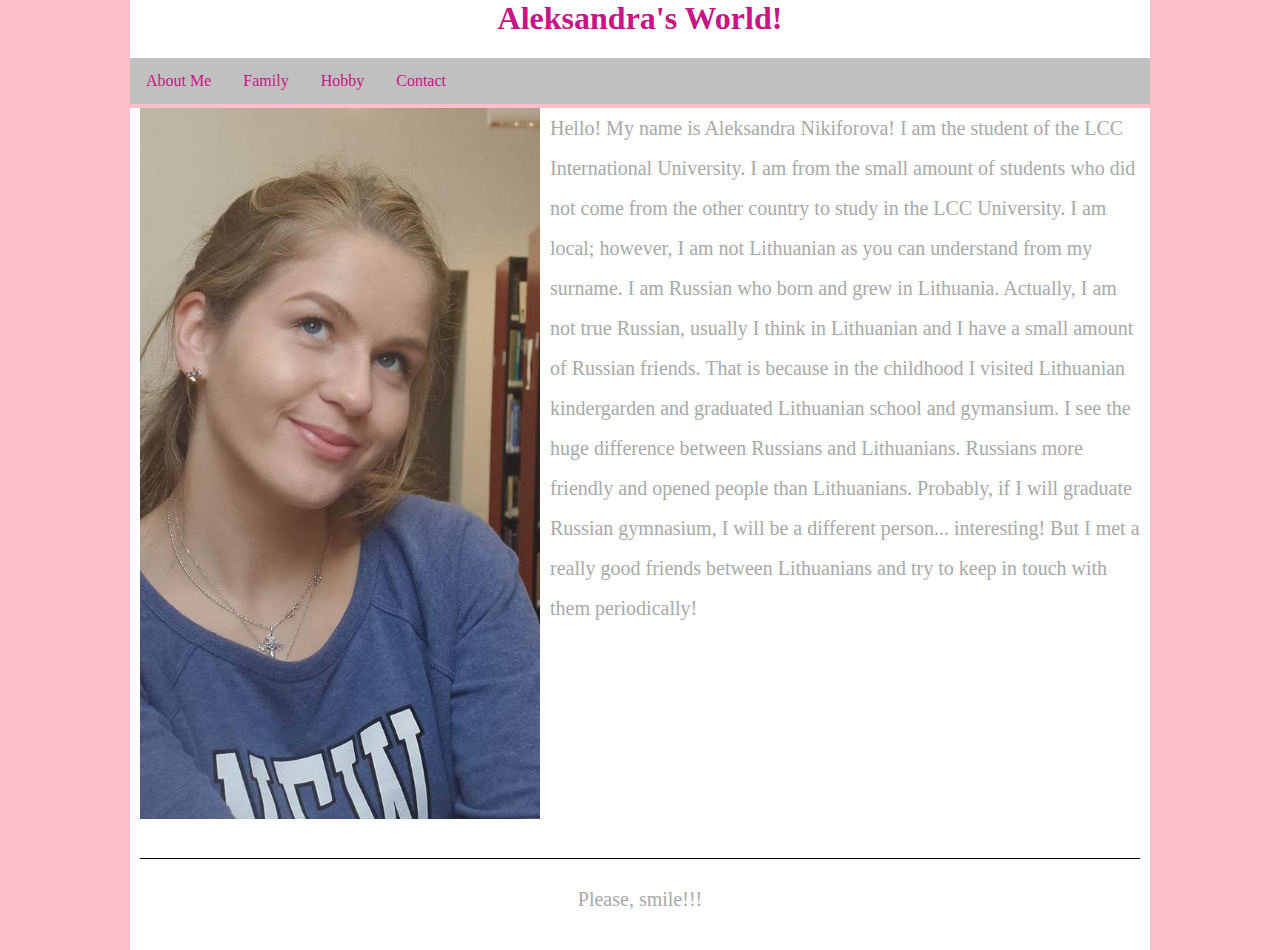
<file: index.html>
<!DOCTYPE html>
<html>
	<head>
		<title>Home - First Project</title>
		<link rel="stylesheet" type="text/css" href="style.css">
	</head>
	<body id="home">
		<div id="container">
			<div id="header">
				<h1>Aleksandra's World!</h1>
				<div id="menu">
					<ul>
						<li><a href="index.html">About Me</a></li>
						<li><a href="family.html">Family</a></li>
						<li><a href="hobby.html">Hobby</a></li>
						<li><a href="contact.html">Contact</a></li>
					</ul>
				</div>
			</div>
			<div id="content">
				<img src="photo1.jpeg" alt="Hello! Meet me!">
				<p>
				Hello! My name is Aleksandra Nikiforova! I am the student of the LCC International University. I am from the small amount of students who did not come from the other country to study in the LCC University. I am local; however, I am not Lithuanian as you can understand from my surname. I am Russian who born and grew in Lithuania. Actually, I am not true Russian, usually I think in Lithuanian and I have a small amount of Russian friends. That is because in the childhood I visited Lithuanian kindergarden and graduated Lithuanian school and gymansium. I see the huge difference between Russians and Lithuanians. Russians more friendly and opened people than Lithuanians. Probably, if I will graduate Russian gymnasium, I will be a different person... interesting! But I met a really good friends between Lithuanians and try to keep in touch with them periodically! 
				</p>
			</div>
			<div id="footer">
				<p>Please, smile!!!</p>
			</div>
		</div>
	</body>
</html>
</file>
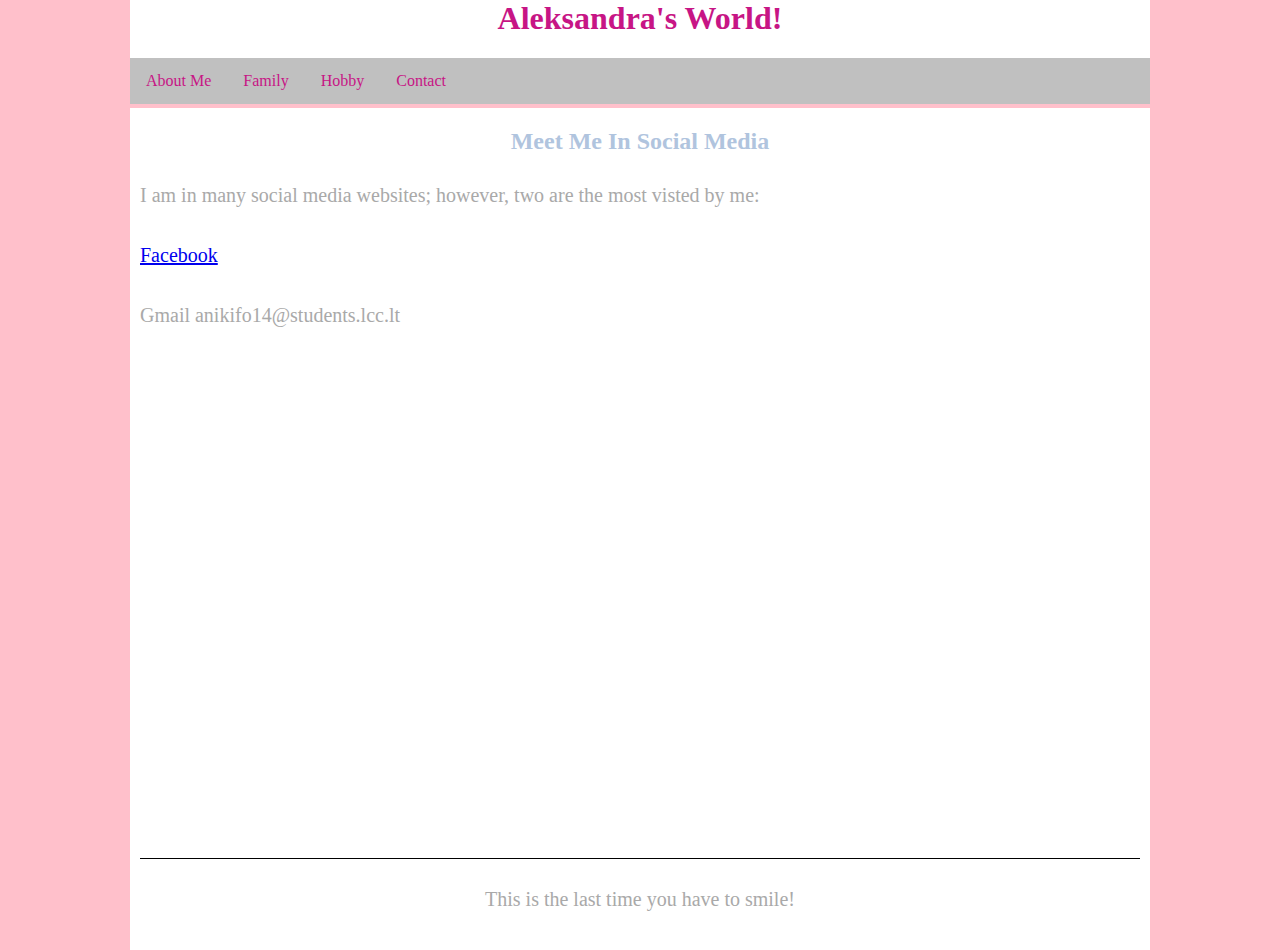
<file: contact.html>
<!DOCTYPE html>
<html>
	<head>
		<title>Home - First Project</title>
		<link rel="stylesheet" type="text/css" href="style.css">
	</head>
	<body id="home">
		<div id="container">
			<div id="header">
				<h1>Aleksandra's World!</h1>
				<div id="menu">
					<ul>
						<li><a href="index.html">About Me</a></li>
						<li><a href="family.html">Family</a></li>
						<li><a href="hobby.html">Hobby</a></li>
						<li><a href="contact.html">Contact</a></li>
					</ul>
				</div>
			</div>
			<div id="content">
				<h2>Meet Me In Social Media</h2>
				
				<p>I am in many social media websites; however, two are the most visted by me:</p>
				<p><a href="https://www.facebook.com/aleksandra.nikiforova1">Facebook</a></p>
				<div>
				<p>Gmail anikifo14@students.lcc.lt</p>
				</div>
			</div>
			<div id="footer">
				<p>This is the last time you have to smile!</p>
			</div>
		</div>
	</body>
</html>
</file>
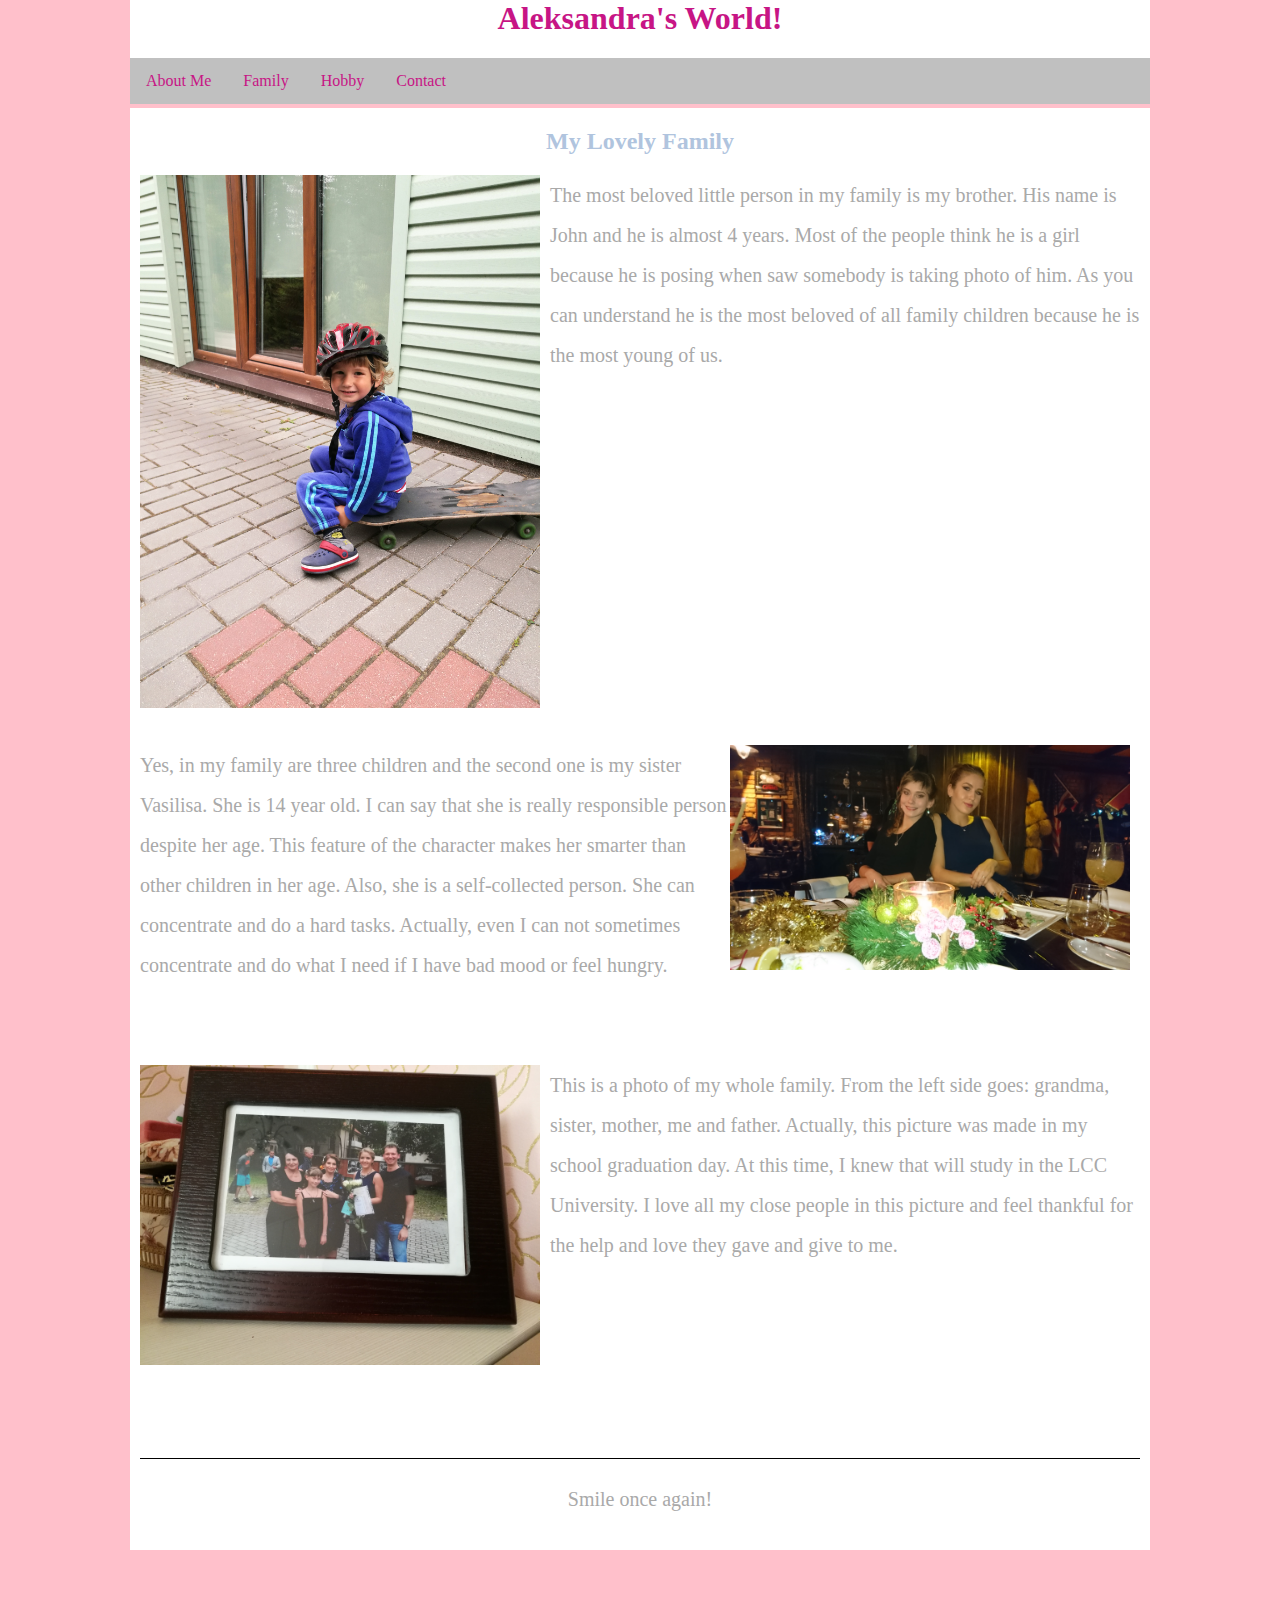
<file: family.html>
<!DOCTYPE html>
<html>
	<head>
		<title>Home - First Project</title>
		<link rel="stylesheet" type="text/css" href="style.css">
	</head>
	<body id="home">
		<div id="container">
			<div id="header">
				<h1>Aleksandra's World!</h1>
				<div id="menu">
					<ul>
						<li><a href="index.html">About Me</a></li>
						<li><a href="family.html">Family</a></li>
						<li><a href="hobby.html">Hobby</a></li>
						<li><a href="contact.html">Contact</a></li>
					</ul>
				</div>
			</div>
			<div id="content1">
				<h2>My Lovely Family</h2>
				<div style="height: 550px;">
				<img src="photo2.jpg" alt="Hello">
				<p>
				The most beloved little person in my family is my brother. His name is John and he is almost 4 years. Most of the people think he is a girl because he is posing when saw somebody is taking photo of him. As you can understand he is the most beloved of all family children because he is the most young of us. 
				</p>
				</div>
				
				<div style="height: 300px;">
				<img src="photo3.JPG" alt="Hello" id="photo3">
				
				<p>
				Yes, in my family are three children and the second one is my sister Vasilisa. She is 14 year old. I can say that she is really responsible person despite her age. This feature of the character makes her smarter than other children in her age. Also, she is a self-collected person. She can concentrate and do a hard tasks. Actually, even I can not sometimes concentrate and do what I need if I have bad mood or feel hungry. 
				</p>
				</div>
				
				<div style="height: 550px;">
				<img src="photo4.jpg" alt="Hello">
				
				<p>This is a photo of my whole family. From the left side goes: grandma, sister, mother, me and father. Actually, this picture was made in my school graduation day. At this time, I knew that will study in the LCC University. I love all my close people in this picture and feel thankful for the help and love they gave and give to me.</p>
				</div>
				
			</div>
			<div id="footer">
				<p>Smile once again!</p>
			</div>
		</div>
	</body>
</html>
</file>
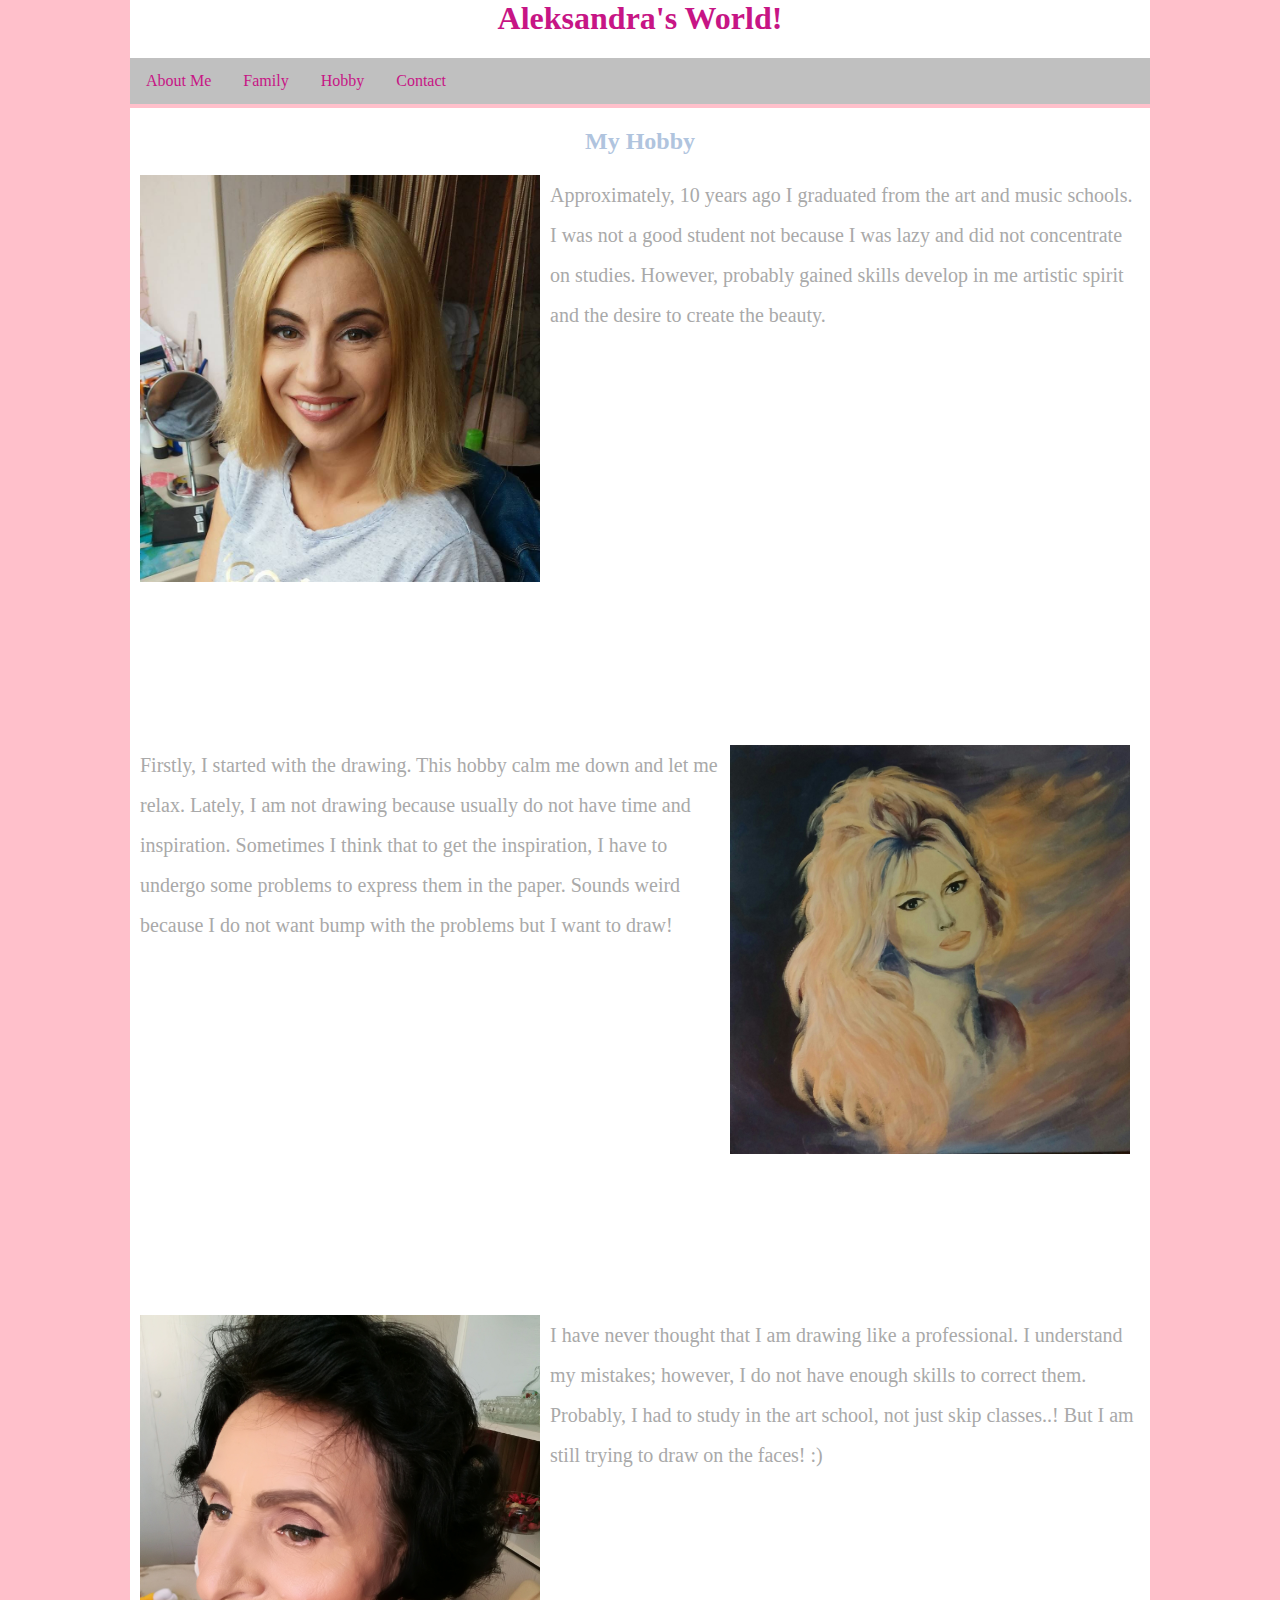
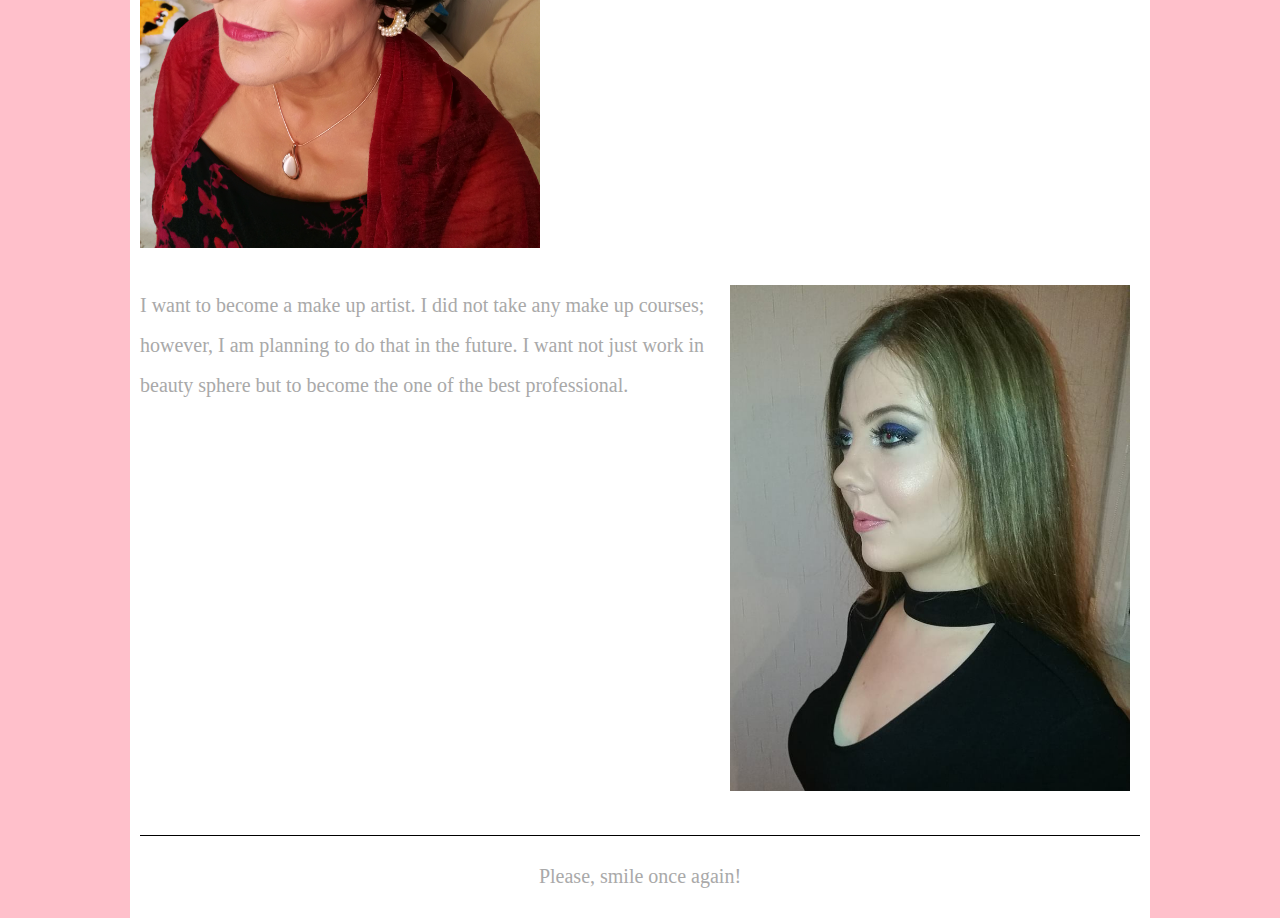
<file: hobby.html>
<!DOCTYPE html>
<html>
	<head>
		<title>Home - First Project</title>
		<link rel="stylesheet" type="text/css" href="style.css">
	</head>
	<body id="home">
		<div id="container">
			<div id="header">
				<h1>Aleksandra's World!</h1>
				<div id="menu">
					<ul>
						<li><a href="index.html">About Me</a></li>
						<li><a href="family.html">Family</a></li>
						<li><a href="hobby.html">Hobby</a></li>
						<li><a href="contact.html">Contact</a></li>
					</ul>
				</div>
			</div>
			
			<div id="content2">
				<h2>My Hobby</h2>
				<div style="height: 550px;">
				<img src="photo5.jpg" alt="Hello">
				<p>
				Approximately, 10 years ago I graduated from the art and music schools. I was not a good student not because I was lazy and did not concentrate on studies. However, probably gained skills develop in me artistic spirit and the desire to create the beauty. 
				</p>
				</div>
			
			<div style="height: 550px;">
				<img src="photo6.jpg" alt="Hello" id="photo3">
				<p>
				 Firstly, I started with the drawing. This hobby calm me down and let me relax. Lately, I am not drawing because usually do not have time and inspiration. Sometimes I think that to get the inspiration, I have to undergo some problems to express them in the paper. Sounds weird because I do not want bump with the problems but I want to draw!
				</p>
				</div>
			
			<div style="height: 550px;">
				<img src="photo7.jpg" alt="Hello">
				<p>
				I have never thought that I am drawing like a professional. I understand my mistakes; however, I do not have enough skills to correct them. Probably, I had to study in the art school, not just skip classes..! But I am still trying to draw on the faces! :)
				</p>
				</div>
			
			<div style="height: 550px;">
				<img src="photo8.jpg" alt="Hello" id="photo3">
				<p>
				 I want to become a make up artist. I did not take any make up courses; however, I am planning to do that in the future. I want not just work in beauty sphere but to become the one of the best professional. 
				</p>
				</div>
			
			<div id="footer">
				<p>Please, smile once again!</p>
			</div>
		</div>
	</body>
</html>
</file>
<file: style.css>
/* style.css for personal website project */
body{
	background-color: pink;
	margin: 0;
}

h1{
	margin-top: 0; 
	color: mediumvioletred;
	text-align: center;
}

h2{
	margin-top: 50;
	color: #B0C4DE;
	text-align: center;
	padding-top: 20px;
}

#header{
	position: fixed;
	background-color: white;
	width: 1020px;
	top: 0;
	margin-left: -10px;
}

img{
	width: 400px;
}

#photo3{
	float: right !important;
}


#menu ul {
    list-style-type: none;
    margin: 0;
    padding: 0;
	text-align: center;
}

#menu li {
    display: inline;
}



ul {
    list-style-type: none;
    margin: 0;
    padding: 0;
    overflow: hidden;
    background-color: silver;
}

li {
    float: left;
}

li a {
    display: block;
    color: mediumvioletred;
    text-align: center;
    padding: 14px 16px;
    text-decoration: none;
}

/* Change the link color to #111 (black) on hover */
li a:hover {
    background-color: #111;
}

p{
	color: darkgray;
	line-height: 2;
	font-size: 20px;
}

#content img{
	float: left;
	margin-right: 10px;
}

#content{
	height: 750px;
	margin-top: 108px;
}


#content1 img{
	float: left;
	margin-right: 10px;
}

#content1{
	height: 1350px;
	margin-top: 108px;
}

#content2 img{
	float: left;
	margin-right: 10px;
}

#content2{
	height: 2400px;
	margin-top: 108px;
}

#container{
	background-color: white;
	width: 1000px;
	margin: 0 auto;
	padding: 10px;
	padding-top: 0px;
}

#footer{
	text-align: center;
	border-top: 1px solid black;
	padding-bottom: 1px;
}
</file>
